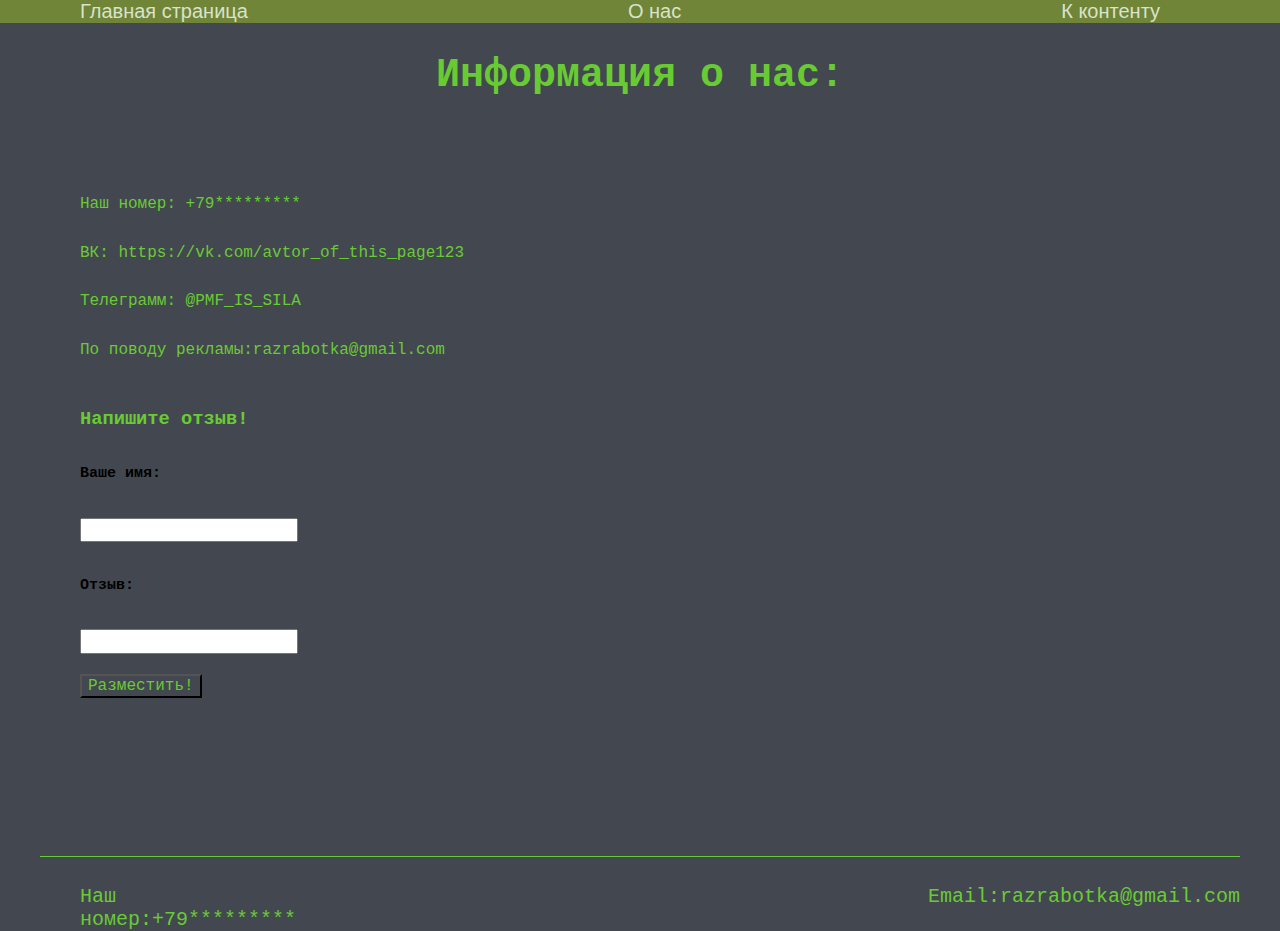
<file: AboutUs.html>
<!DOCTYPE html>
<html lang="en">
<head>
  <meta charset="UTF-8">
  <meta name="viewport" content="width=device-width, initial-scale=1.0">
  <link rel="stylesheet" href ="CSS/norm.css">
  <link rel="stylesheet" href ="CSS/style.css">
  <title>Document</title>
</head>
<body>
  <div class ="wrapper">
  <header class="header"> 
  
    <div class="container">

    <nav class="menu">
      <ul class = "navigation_menu">
        <li class="menu_item"><a href="index.html" class="HeadLink">Главная страница</a></li>
        <li class="menu_item"><a href="#" class="HeadLink">О нас</a></li>
        <li class="menu_item"><a href="Content.html" class="HeadLink">К контенту</a></li>
      </ul>
    </nav>
  </div>
  </header>
  <main class="main">
             <div class="container">
                <section class = "Useful_info_bar">
                    <h2 class = "about_us_header">Информация о нас:</h2>
                     <ul class="about_us_list">
                        <li class="about_us_item">Наш номер: +79*********</li>
                        <li class="about_us_item">ВК: https://vk.com/avtor_of_this_page123</li>
                        <li class="about_us_item">Телеграмм: @PMF_IS_SILA</li>
                        <li class="about_us_item">По поводу рекламы:razrabotka@gmail.com</li>
                     </ul>

                </section>
                <section class = "feedback">
                  <h3 class = "feedback_title">Напишите отзыв!</h3>
                  
                  
                  <h6 class="input_header"> Ваше имя:</h6>
                  <input class="input1" type="text">
                  <h6 class = "input_header">Отзыв:</h6>
                  <input class = "input2"type="text">
                 
                  <button onclick="addReview()"class="feedback_button">Разместить!</button>
                  <div class = "reviews_container"></div>
                </section>
             </div>
  </main>
  <footer class="footer"> 
    <div class="container">
      <div class = "footer_list">
        <hr>
        <ul class="footer_ul">
          <li class="footer_list_item">Наш номер:+79*********</li>
          <li class="footer_list_item">Email:razrabotka@gmail.com</li>
        </ul>
      </div>
    </div>
     </footer>
    </div>

  <script src="main.js"></script>
</body>
</html>
</file>
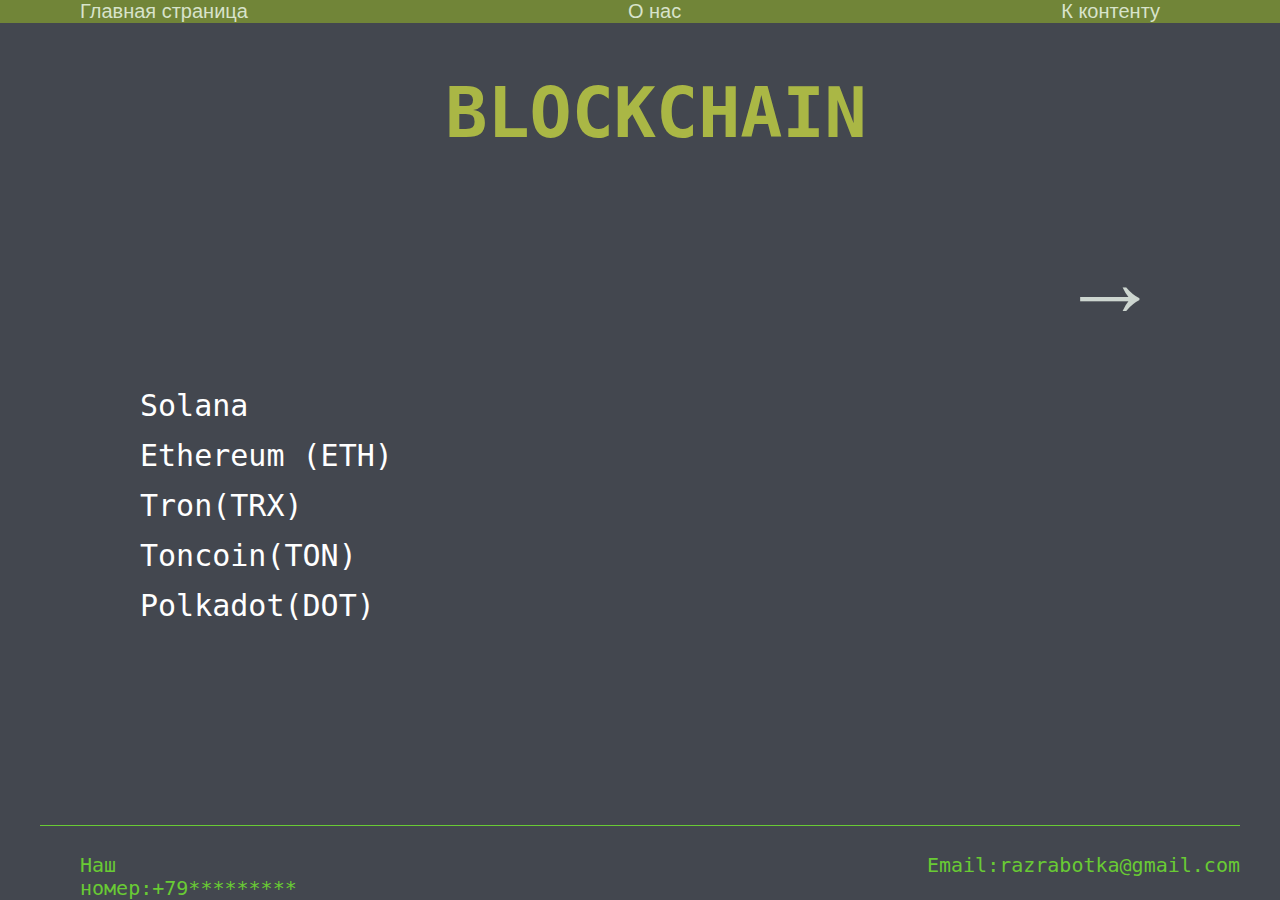
<file: BlockChain.html>
<!DOCTYPE html>
<html lang="en">
<head>
  <meta charset="UTF-8">
  <meta name="viewport" content="width=device-width, initial-scale=1.0">
  <link rel="stylesheet" href ="CSS/norm.css">
  <link rel="stylesheet" href ="CSS/style.css">
  <title>Document</title>
</head>
<body>
    <div class="wrapper">
  <header class="header">
  
    <div class="container">

    <nav class="menu">
      <ul class = "navigation_menu">
        <li class="menu_item"><a href="index.html" class="HeadLink">Главная страница</a></li>
        <li class="menu_item"><a href="AboutUs.html" class="HeadLink">О нас</a></li>
        <li class="menu_item"><a href="Content.html" class="HeadLink">К контенту</a></li>
      </ul>
    </nav>
  </div>
  </header>
  <main class="main1">
    <section class="content_CBCD">
        <div class="container">
          <h1 class = "CBCD_title">Blockchain</h1>
          <div class="escape"><a class = "escape_link" href="Content.html">→</a></div>
          <div class="links">
           <a class="Coins_info_Link"href="#" onclick="showParagraphP('.unvisible_B_paragraph',event)">Solana</a>
          <p style="display: none; " class = "unvisible_B_paragraph"> 
            <span class ="span_text">Solana (SOL)</span> — это высокофункциональный проект с открытым исходным кодом, 
            который опирается на свободный характер блокчейн технологий для создания децентрализованных финансовых (DeFi) решений. 
            Протокол Solana предназначен для облегчения создания децентрализованных приложений (DApp). 
            <a class = "CMCLink" href="https://coinmarketcap.com/currencies/solana/">Подробнее:</a></p>
            <a class="Coins_info_Link"href="#" onclick="showParagraphP('.unvisible_B_paragraph1',event)">Ethereum (ETH)</a>
          <p style="display: none; " class = "unvisible_B_paragraph1"> 
            <span class ="span_text"> Ethereum (ETH)</span> - это платформа смарт-контрактов, которая позволяет разработчикам создавать децентрализованные приложения (DApps) на своем блокчейне. 
            Ether (ETH) - это нативная цифровая валюта платформы Ethereum.          
            <a class = "CMCLink" href="https://coinmarketcap.com/currencies/ethereum/">Подробнее:</a></p>
            <a class="Coins_info_Link"href="#" onclick="showParagraphP('.unvisible_B_paragraph2',event)">Tron(TRX)</a>
          <p style="display: none; " class = "unvisible_B_paragraph2"> 
            <span class ="span_text"> TRON (TRX)</span> - это операционная система на основе блокчейна, цель которой - обеспечить пригодность этой технологии для ежедневного использования. 
            В то время как Bitcoin может обрабатывать до шести транзакций в секунду, а Ethereum - до 25, TRON утверждает, что его сеть рассчитана на 2 000 TPS.         
            <a class = "CMCLink" href="https://coinmarketcap.com/currencies/tron/">Подробнее:</a></p>
            <a class="Coins_info_Link"href="#" onclick="showParagraphP('.unvisible_B_paragraph3',event)">Toncoin(TON)</a>
            <p style="display: none; " class = "unvisible_B_paragraph3"> 
              <span class ="span_text">Toncoin (TON)</span> - это децентрализованный блокчейн первого уровня, разработанный в 2018 году мессенджером Telegram. Затем проект был заброшен, 
              им занялся фонд TON и переименовал его из "Telegram Open Network" в "The Open Network".         
              <a class = "CMCLink" href="https://coinmarketcap.com/currencies/toncoin/">Подробнее:</a></p>
              <a class="Coins_info_Link"href="#" onclick="showParagraphP('.unvisible_B_paragraph4',event)">Polkadot(DOT)</a>
              <p style="display: none; " class = "unvisible_B_paragraph4"> 
                <span class ="span_text">Polkadot (DOT)</span> — это многоцепочечный протокол сегментирования (sharding multichain protocol) с 
                открытым исходным кодом, который облегчает кроссчейн передачу любых данных или типов активов, 
                а не только токенов, 
                и таким образом обеспечивает совместимость широкому спектру блокчейнов друг с другом. 
                <a class = "CMCLink" href="https://coinmarketcap.com/currencies/polkadot-new/">Подробнее:</a></p>

        </div>
    </section>
        
            
  </main>
  <footer class="footer"> 
    <div class="container">
      <div class = "footer_list">
        <hr>
        <ul class="footer_ul">
          <li class="footer_list_item">Наш номер:+79*********</li>
          <li class="footer_list_item">Email:razrabotka@gmail.com</li>
        </ul>
      </div>
    </div>
     </footer>
    </div>

  <script src="main.js">
    
  </script>
</body>
</html>
</file>
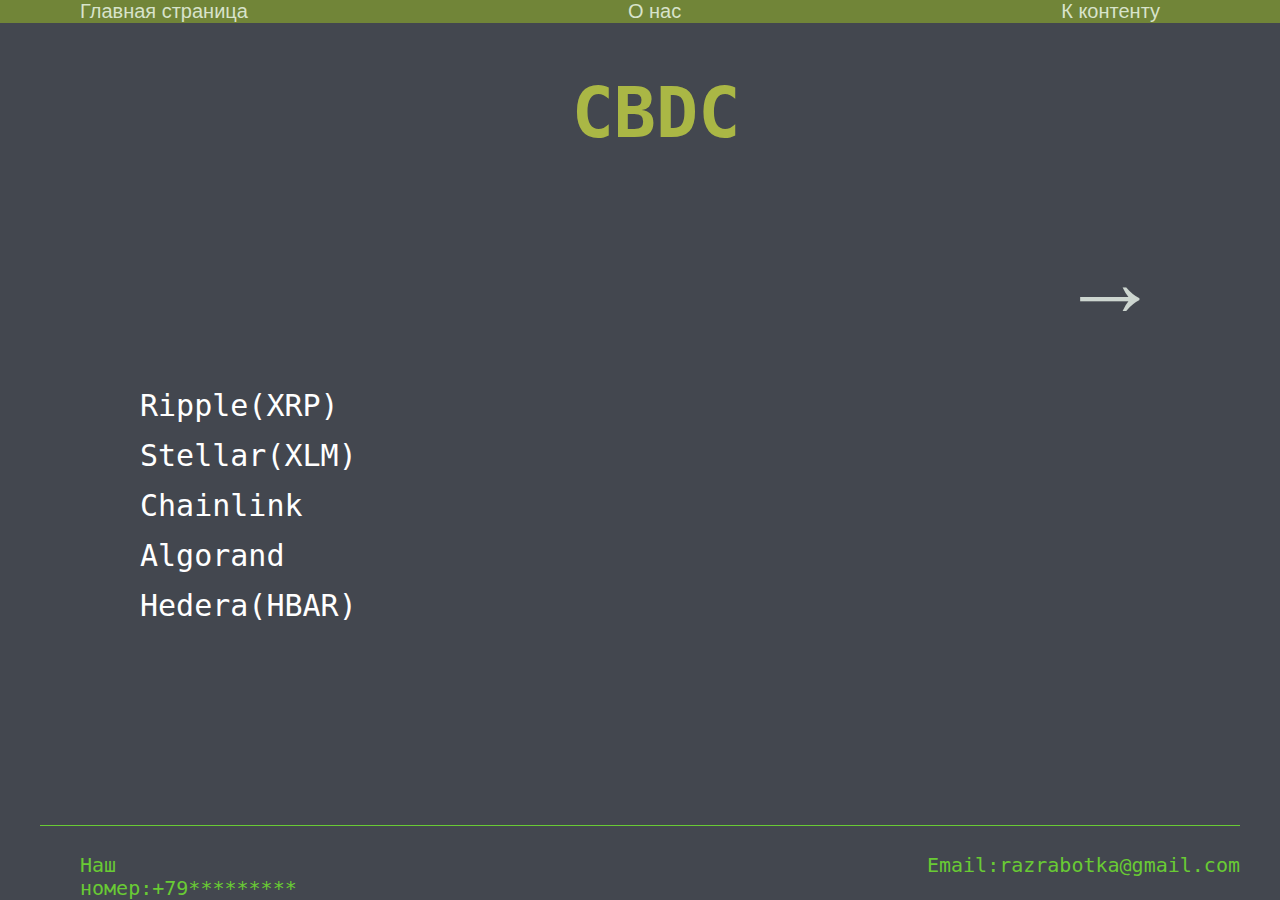
<file: CBCD.html>
<!DOCTYPE html>
<html lang="en">
<head>
  <meta charset="UTF-8">
  <meta name="viewport" content="width=device-width, initial-scale=1.0">
  <link rel="stylesheet" href ="CSS/norm.css">
  <link rel="stylesheet" href ="CSS/style.css">
  <title>Document</title>
</head>
<body>
    <div class="wrapper">
  <header class="header">
  
    <div class="container">

    <nav class="menu">
      <ul class = "navigation_menu">
        <li class="menu_item"><a href="index.html" class="HeadLink">Главная страница</a></li>
        <li class="menu_item"><a href="AboutUs.html" class="HeadLink">О нас</a></li>
        <li class="menu_item"><a href="Content.html" class="HeadLink">К контенту</a></li>
      </ul>
    </nav>
  </div>
  </header>
  <main class="main1">
    <section class="content_CBCD">
        <div class="container">
          <h1 class = "CBCD_title">CBDС</h1>
          <div class="escape"><a class = "escape_link" href="Content.html">→</a></div>
          <div class="links">
           <a class="Coins_info_Link"href="#" onclick="showParagraphP('.unvisible_CBCD_paragraph',event)">Ripple(XRP)</a>
          <p style="display: none; " class = "unvisible_CBCD_paragraph"> 
            <span class ="span_text">Ripple</span> - Собственная криптовалюта Ripple, криптовалютной платежной системы, созданной Ripple Labs Inc. 
            XRP - это её "цифровой актив, созданный для глобальных платежей", подразумевая, 
            что Ripple планирует соперничать с денежными переводами, 
            обычно осуществляемыми традиционной банковской системой. 
            <a class = "CMCLink" href="https://coinmarketcap.com/currencies/xrp/">Подробнее:</a></p>

            <a class="Coins_info_Link"href="#" onclick="showParagraphP('.unvisible_CBCD_paragraph1',event)">Stellar(XLM)</a>
          <p style="display: none; " class = "unvisible_CBCD_paragraph1"> 
            <span class ="span_text"> Stellar (XLM)</span> — это блокчейн сеть, распределенная, с открытым исходным кодом и принадлежащая сообществу. 
            Она используемая для облегчения трансферов между активами. Stellar стремится облегчить эти переводы за доли копейки,
             стремясь при этом быть открытой финансовой системой и обеспечить людей с любым уровнем дохода доступом к недорогим финансовым услугам.
            <a class = "CMCLink" href="https://coinmarketcap.com/currencies/stellar/">Подробнее:</a></p>

            <a class="Coins_info_Link"href="#" onclick="showParagraphP('.unvisible_CBCD_paragraph2',event)">Chainlink</a>
          <p style="display: none; " class = "unvisible_CBCD_paragraph2"> 
            <span class ="span_text"> Chainlink (LINK)</span>, криптовалюта, являющаяся родной для децентрализованной оракловой сети Chainlink,
             используется для оплаты труда операторов узлов. Поскольку в сети Chainlink действует система репутации, поставщики узлов, имеющие большое количество LINK, могут быть вознаграждены более крупными контрактами, 
            в то время как неспособность предоставить точную информацию приводит к вычету токенов. 
            <a class = "CMCLink" href="https://coinmarketcap.com/currencies/chainlink/">Подробнее:</a></p>
            <a class="Coins_info_Link"href="#" onclick="showParagraphP('.unvisible_CBCD_paragraph3',event)">Algorand</a>
          <p style="display: none; " class = "unvisible_CBCD_paragraph3"> 
            <span class ="span_text"> Algorand (ALGO)</span> - это самоподдерживающаяся децентрализованная сеть на базе блокчейна,
             которая поддерживает широкий спектр приложений. Эти системы безопасны, 
             масштабируемы и эффективны и обладают всеми критически важными свойствами, 
            необходимыми для эффективности приложений в реальном мире. 
            <a class = "CMCLink" href="https://coinmarketcap.com/currencies/algorand/">Подробнее:</a></p>
            <a class="Coins_info_Link"href="#" onclick="showParagraphP('.unvisible_CBCD_paragraph4',event)">Hedera(HBAR)</a>
          <p style="display: none; " class = "unvisible_CBCD_paragraph4"> 
            <span class ="span_text"> Hedera Hashgraph (HBAR)</span>, заявленная как «трастовый уровень Интернета» 
            ("trust layer of the internet"), представляет собой общедоступную сеть,
             которая позволяет отдельным лицам и компаниям создавать мощные децентрализованные приложения (DApps).
              Она разработана как более справедливая и эффективная система, способная устранить некоторые ограничения,
               с которыми сталкиваются более старые блокчейн платформы, 
            такие как низкая производительность и нестабильность.
            <a class = "CMCLink" href="https://coinmarketcap.com/currencies/hedera/">Подробнее:</a></p>
        </div>
    </section>
        
            
  </main>
  <footer class="footer"> 
    <div class="container">
      <div class = "footer_list">
        <hr>
        <ul class="footer_ul">
          <li class="footer_list_item">Наш номер:+79*********</li>
          <li class="footer_list_item">Email:razrabotka@gmail.com</li>
        </ul>
      </div>
    </div>
     </footer>
    </div>

  <script src="main.js">
    
  </script>
</body>
</html>
</file>
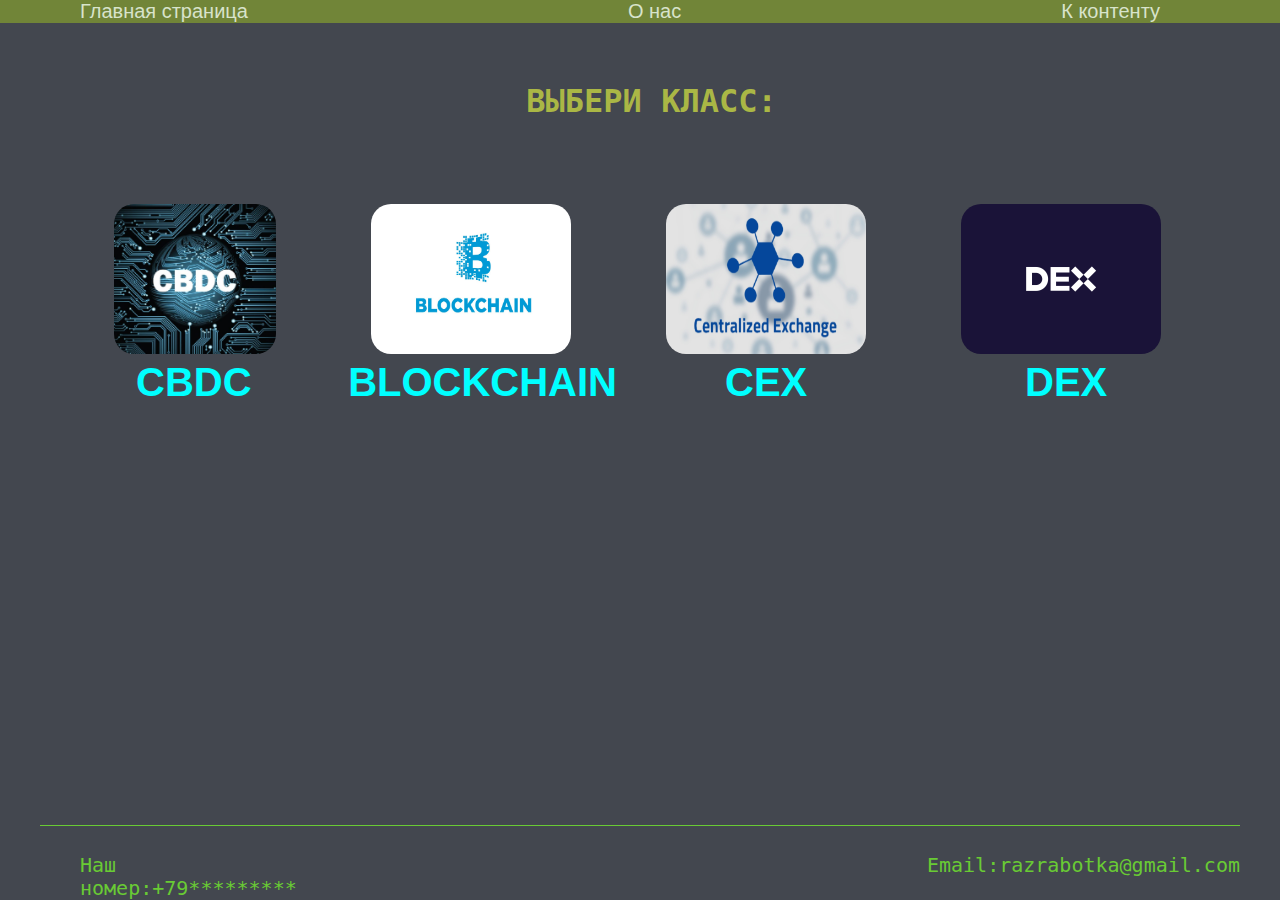
<file: Content.html>
<!DOCTYPE html>
<html lang="en">
<head>
  <meta charset="UTF-8">
  <meta name="viewport" content="width=device-width, initial-scale=1.0">
  <link rel="stylesheet" href ="CSS/norm.css">
  <link rel="stylesheet" href ="CSS/style.css">
  <title>Document</title>
</head>
<body>
  <div class = "wrapper">
  <header class="header">
  
    <div class="container">

    <nav class="menu">
      <ul class = "navigation_menu">
        <li class="menu_item"><a href="index.html" class="HeadLink">Главная страница</a></li>
        <li class="menu_item"><a href="AboutUs.html" class="HeadLink">О нас</a></li>
        <li class="menu_item"><a href="#" class="HeadLink">К контенту</a></li>
      </ul>
    </nav>
  </div>
  </header>
  
  <main class="Content_main">
    <h1 class="header_class">Выбери класс:</h1>
  <section class="Coin_class_choose">
    <a href="CBCD.html"class = "link_img"><img src="Pictures/CBCD.jpg" class="classimg"><h2 class="link_title4">CBDC</h2></a>
  <a href="BlockChain.html" class = "link_img"><img src="Pictures/BlockChain.jpg" alt="BlockChain"  class="classimg"><h2 class="link_title3">BLOCKCHAIN</h2></a></a>
    <a href="CEX.html" class = "link_img"><img src="Pictures/CEX2.jpg" alt="CEX"  class="classimg"><h2 class="link_title1">CEX</h2></a></a>
    <a href="DEX.html" class = "link_img"><img src="Pictures/dex.png" alt="DEX"  class="classimg"><h2 class="link_title2">DEX</h2></a>
  </section>

</main>
  </main>
  <footer class="footer"> 
    <div class="container">
      <div class = "footer_list">
        <hr>
        <ul class="footer_ul">
          <li class="footer_list_item">Наш номер:+79*********</li>
          <li class="footer_list_item">Email:razrabotka@gmail.com</li>
        </ul>
      </div>
    </div>
     </footer>
    </div>
  <script src="main.js"></script>
</body>

</html>
</file>
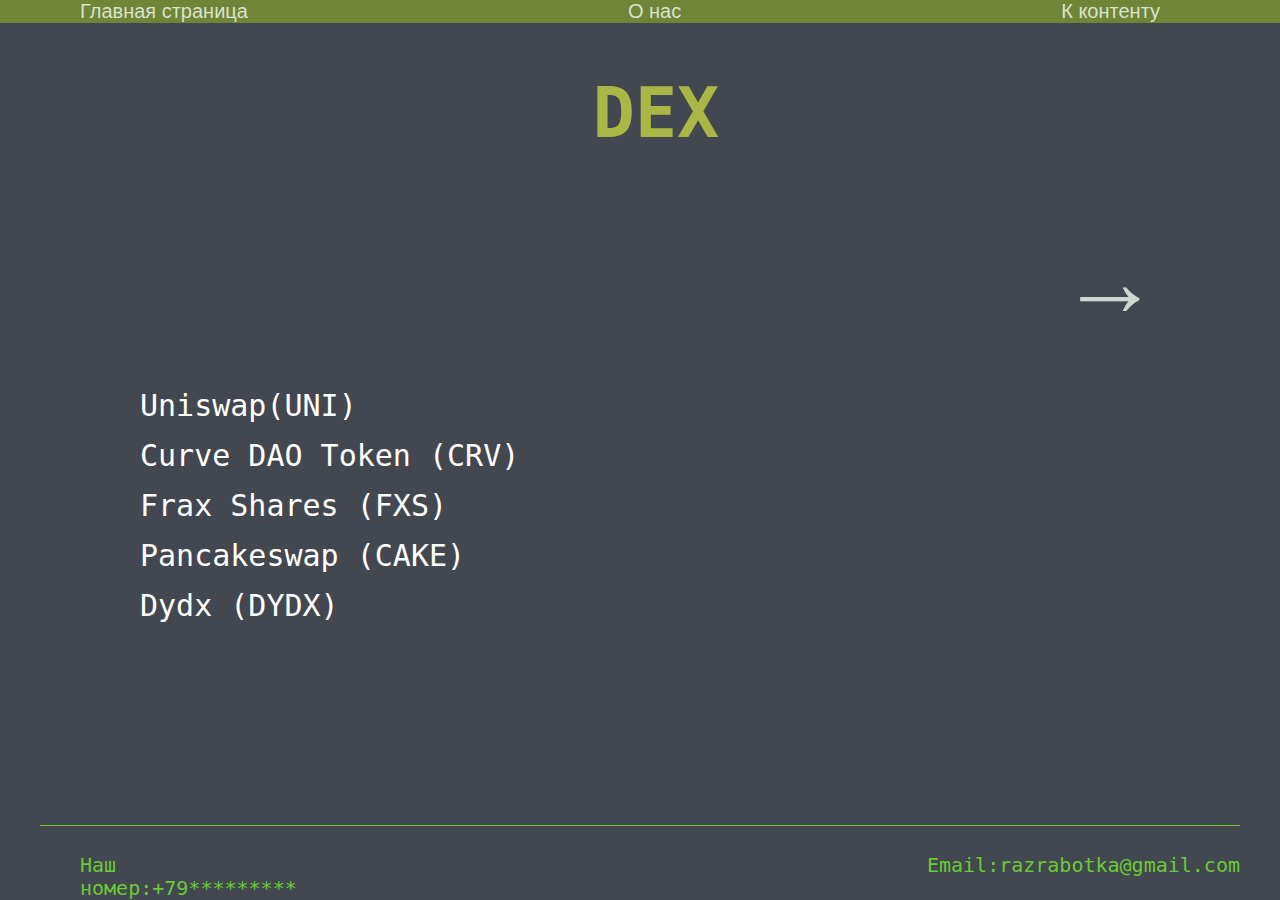
<file: DEX.html>
<!DOCTYPE html>
<html lang="en">
<head>
  <meta charset="UTF-8">
  <meta name="viewport" content="width=device-width, initial-scale=1.0">
  <link rel="stylesheet" href ="CSS/norm.css">
  <link rel="stylesheet" href ="CSS/style.css">
  <title>Document</title>
</head>
<body>
    <div class="wrapper">
  <header class="header">
  
    <div class="container">

    <nav class="menu">
      <ul class = "navigation_menu">
        <li class="menu_item"><a href="index.html" class="HeadLink">Главная страница</a></li>
        <li class="menu_item"><a href="AboutUs.html" class="HeadLink">О нас</a></li>
        <li class="menu_item"><a href="Content.html" class="HeadLink">К контенту</a></li>
      </ul>
    </nav>
  </div>
  </header>
  <main class="main1">
    <section class="content_CBCD">
        <div class="container">
          <h1 class = "CBCD_title">DEX</h1>
          
          <div class="escape"><a class = "escape_link" href="Content.html">→</a></div>
        
          <div class="links">
           <a class="Coins_info_Link"href="#" onclick="showParagraphP('.unvisible_D_paragraph',event)">Uniswap(UNI) </a>
          <p style="display: none; " class = "unvisible_D_paragraph"> 
            <span class ="span_text"> Uniswap (UNI)</span> — это популярный протокол децентрализованной торговли, 
            известный своей ролью в облегчении автоматической торговли токенами 
            децентрализованных финансов (DeFi). 
            Uniswap это пример автоматического маркетмейкера (AMM).
            <a class = "CMCLink" href="https://coinmarketcap.com/currencies/uniswap/">Подробнее:</a></p>
            <a class="Coins_info_Link"href="#" onclick="showParagraphP('.unvisible_D_paragraph1',event)">Curve DAO Token (CRV)</a>
          <p style="display: none; " class = "unvisible_D_paragraph1"> 
            <span class ="span_text"> Curve Finance (CRV)</span> — это децентрализованная биржа стейблкоинов, использующая автоматизированного маркет-мейкера (AMM) для управления ликвидностью.
            После запуска в январе 2020 года, Curve к сегодняшнему дню стала синонимом феномена децентрализованных финансов (DeFi) и во второй половине 2020 года наблюдает значительный рост.  
            <a class = "CMCLink" href="https://coinmarketcap.com/currencies/curve-dao-token/">Подробнее:</a></p>
            <a class="Coins_info_Link"href="#" onclick="showParagraphP('.unvisible_D_paragraph2',event)">Frax Shares (FXS)</a>
          <p style="display: none; " class = "unvisible_D_paragraph2"> 
            <span class ="span_text">Протокол Frax Shares (FXS)</span> — это первая система стейблкоинов с дробным алгоритмом. Frax имеет открытый исходный код, 
            не требует разрешений и полностью привязан к сети — в настоящее время он реализован на Ethereum (с возможными кросс-цепными реализациями в будущем). 
            Конечная цель протокола Frax — предоставить высокомасштабируемые, децентрализованные, алгоритмические деньги вместо цифровых активов с фиксированной поставкой, таких как BTC.          
            <a class = "CMCLink" href="https://coinmarketcap.com/currencies/frax-share/">Подробнее:</a></p>
            <a class="Coins_info_Link"href="#" onclick="showParagraphP('.unvisible_D_paragraph3',event)">Pancakeswap (CAKE)</a>
            <p style="display: none; " class = "unvisible_D_paragraph3"> 
              <span class ="span_text">PancakeSwap (CAKE)</span> — это автоматизированный маркет-мейкер (AMM) — приложение децентрализованных 
                финансов (DeFi), которое позволяет пользователям обменивать токены, 
                обеспечивая ликвидность через доходное фермерство и комиссионные платежи.       
              <a class = "CMCLink" href="https://coinmarketcap.com/currencies/pancakeswap/">Подробнее:</a></p>
              <a class="Coins_info_Link"href="#" onclick="showParagraphP('.unvisible_D_paragraph4',event)">Dydx (DYDX) </a>
              <p style="display: none; " class = "unvisible_D_paragraph4"> 
               <span class ="span_text"> DYDX (dYdX)</span> — это токен управления для протокола уровня 2 одноименной некастодиальной 
                децентрализованной биржи криптовалют. Он служит для облегчения работы уровня 2 и позволяет трейдерам, поставщикам ликвидности и партнерам внести свой вклад в определение будущего протокола как сообщества. Владельцам токенов предоставляется право предлагать изменения на уровне 2 dYdX, 
                а также возможность получить выгоду от ставок на токены и скидок на торговые комиссии.
                <a class = "CMCLink" href="https://coinmarketcap.com/currencies/dydx-ethdydx/">Подробнее:</a></p>

        </div>
    </section>
        
            
  </main>
  <footer class="footer"> 
    <div class="container">
      <div class = "footer_list">
        <hr>
        <ul class="footer_ul">
          <li class="footer_list_item">Наш номер:+79*********</li>
          <li class="footer_list_item">Email:razrabotka@gmail.com</li>
        </ul>
      </div>
    </div>
     </footer>
    </div>

  <script src="main.js">
    
  </script>
</body>
</html>
</file>
<file: CSS/style.css>
html,body
{
  font-family: 'Roboto Mono', monospace;
  height: 100%;
  
}
.wrapper
{
  min-height: 100%;
  display: flex;
  flex-direction: column;
}
.main
{
  flex-grow: 1;
  height: auto;
}
.header
{
  font-family: 'Roboto Mono', monospace;
    background-color: rgb(113 133 56);
}
.container
{
 
    max-width: 1200px;
    margin: 0 auto;
    padding: 0 15px;
    
}
.nav
{
   display:flex;
  align-items: center;
}
.navigation_menu
{
    display: flex;
    list-style: none;
    gap: 350px;
    margin: 0 auto;
    
    
}
.menu_item
{
  padding-right: 30px;
  
}
a
{
  text-decoration: none;
  color:rgb(245 255 245 / 78%); 
  font-size: 20px; 
  font-weight: 400;
  font-family: 'Segoe UI', Tahoma, Geneva, Verdana, sans-serif;
}
.headline
{
  padding-top: 40px;
  text-align: center;
  background-color:#43474f;
}

h1
{
  padding-left: 23px;
  padding-bottom: 20px;
  color:rgb(200 215 67 / 78%);
  text-transform: uppercase;
  margin: 0;
}
.Bitok
{
  filter: drop-shadow(5px 5px 5px #222);
  width: 50%;
}
h2
{
  color:#69cb34;
  font-size: 40px;
  margin: 0;
}
.info_bar
{
  padding-top: 130px;
  background-color: #43474f;
}
p
{
  max-width: 800px;
  font-size: 30px;
}

.second_paragraph
{
  padding-bottom:20px ;
  margin-bottom: 0;
}
.About_Us
{
  color: #69cb34;
  display: flex;
}
.img1
{
   max-width: 420px;
  max-height: 250px;
   padding-bottom: 50px;
}
.choose
{
  
  background-color: #43474f;
}
.choose_flex
{
  padding-left:300px;

  text-align: center;
  display: flex;
 padding-top:80px;
}
.CryptoLogo
{
  display: block;
  max-width: 160px;
  max-height: 50px;
}
.ChooseLink
{
  font-weight: 700;
  color: #69cb34;
}
.chosePack
{
  
  padding-right: 100px;
  max-width: 500px;

}
.Choose_title
{
  text-align: center;
}
footer
{
  font-family: 'Roboto Mono', monospace;
  width:100%;
  padding-top: 150px;
  background-color: #43474f;
  
}
.footer_ul
{
  max-width: 1200px;
  gap: 620px;
  display: flex;
  padding-top: 20px;
  margin: 0 auto;
  list-style: none;
 
}
.footer_list_item
{
  color: #69cb34;
  font-size: 20px;
}
hr
{
  background-color:#69cb34;
   height: 1px; 
   border: 0;
}
.classimg
{
  border-radius: 20px 20px 20px 20px;
  margin-left: 95px;
  height: 150px;
  max-width: 200px;
}
.Coin_class_choose
{
  padding-right: 100px;
  align-items: center;
  justify-content: center;
 padding-top: 5%;
  display: flex;
  background-color: #43474f;
}
.header_class
{
  display: flex;
  justify-content: center;
  align-items: center;
  padding-top: 60px;
  background-color: #43474f;
}
.link_title2
{
  margin-left: 125px;
  max-width: 150px;
  text-align: center;
  color: aqua;
}

.link_title1
{
  margin-left: 120px;
  max-width: 150px;
  text-align: center;
  color: aqua;
}

.link_title3
{
  margin-left: 72px;
  max-width: 150px;
  text-align: center;
  color: aqua;
}
.link_title4
{
  margin-left: 100px;
  max-width: 150px;
  text-align: center;
  color: aqua;
}
.CBCD_title
{
  font-size: 70px;
  padding-left: 32px;
  padding-top: 50px;
  text-align: center;
}
.Coins_info_Link
{
  font-family: 'Roboto Mono', monospace;
  color: white;
  height:50px;
  display: block;
  font-size: 30px;
}
.Coins_info_Link:hover
{
  color: #69cb34;
  }
  .links
  {
    height: auto;
    padding-left: 100px;
    padding-top: 100px;
    color: #69cb34;
  }
.content_CBCD
{
  background-color: #43474f;
  height: auto;
  flex-grow: 1;
  
 
}
.unvisible_CBCD_paragraph
{
  color: #69cb34;
  background-color:#43474f;
  
}
.CMCLink
{
  font-size: 30px;
}
.CMCLink:hover
{
  text-decoration: underline;
}
.main1
{display: flex;
  flex-grow: 1;
  height: auto;
}
.escape
{
  max-width: 200px;
  position: relative;
  left:85%;
  top: 50px;
}
.escape_link
{
  font-size: 100px;
  box-sizing: border-box;

}
.escape_link:hover
{
  color: #69cb34;

}
.wrapper
{
  min-height: 100%;
  display: flex;
  flex-direction: column;
}
.Content_main 
{
  width: 100%;
  background-color: #43474f;
  flex-grow: 1;
}
.about_us_list
{
  padding-top: 50px;
  list-style: none;
}

.about_us_header
{
  padding-top: 30px;
  text-align: center;
}
.about_us_item
{
  

  color: #69cb34;
  padding-top: 30px;
}

.main
{
  font-family: 'Roboto Mono', monospace;
  background-color: #43474f;
}
.span_text{
  color: white;
}
.feedback{
  margin-top: 50px;
  margin-left: 40px;
}
.feedback_button
{
  margin-top: 20px;
}
.input_header
{
  font-size: 15px;
}
input{
  display: block;
}
.review
{
  padding-top: 50px;
  max-width: 1000px;

  word-wrap: break-word;
}
.reviews_container
{
  
  max-width: 1000px;
}
button
{
  color: #69cb34;
  background-color: #43474f;
}
.feedback_title{
  color: #69cb34;
}
</file>
<file: CSS/norm.css>
/*! normalize.css v8.0.1 | MIT License | github.com/necolas/normalize.css */

/* Document
   ========================================================================== */

/**
 * 1. Correct the line height in all browsers.
 * 2. Prevent adjustments of font size after orientation changes in iOS.
 */

 html {
  line-height: 1.15; /* 1 */
  -webkit-text-size-adjust: 100%; /* 2 */
}

/* Sections
   ========================================================================== */

/**
 * Remove the margin in all browsers.
 */

body {
  margin: 0;
}

/**
 * Render the `main` element consistently in IE.
 */

main {
  display: block;
}

/**
 * Correct the font size and margin on `h1` elements within `section` and
 * `article` contexts in Chrome, Firefox, and Safari.
 */

h1 {
  font-size: 2em;
  margin: 0.67em 0;
}

/* Grouping content
   ========================================================================== */

/**
 * 1. Add the correct box sizing in Firefox.
 * 2. Show the overflow in Edge and IE.
 */

hr {
  box-sizing: content-box; /* 1 */
  height: 0; /* 1 */
  overflow: visible; /* 2 */
}

/**
 * 1. Correct the inheritance and scaling of font size in all browsers.
 * 2. Correct the odd `em` font sizing in all browsers.
 */

pre {
  font-family: monospace, monospace; /* 1 */
  font-size: 1em; /* 2 */
}

/* Text-level semantics
   ========================================================================== */

/**
 * Remove the gray background on active links in IE 10.
 */

a {
  background-color: transparent;
}

/**
 * 1. Remove the bottom border in Chrome 57-
 * 2. Add the correct text decoration in Chrome, Edge, IE, Opera, and Safari.
 */

abbr[title] {
  border-bottom: none; /* 1 */
  text-decoration: underline; /* 2 */
  text-decoration: underline dotted; /* 2 */
}

/**
 * Add the correct font weight in Chrome, Edge, and Safari.
 */

b,
strong {
  font-weight: bolder;
}

/**
 * 1. Correct the inheritance and scaling of font size in all browsers.
 * 2. Correct the odd `em` font sizing in all browsers.
 */

code,
kbd,
samp {
  font-family: monospace, monospace; /* 1 */
  font-size: 1em; /* 2 */
}

/**
 * Add the correct font size in all browsers.
 */

small {
  font-size: 80%;
}

/**
 * Prevent `sub` and `sup` elements from affecting the line height in
 * all browsers.
 */

sub,
sup {
  font-size: 75%;
  line-height: 0;
  position: relative;
  vertical-align: baseline;
}

sub {
  bottom: -0.25em;
}

sup {
  top: -0.5em;
}

/* Embedded content
   ========================================================================== */

/**
 * Remove the border on images inside links in IE 10.
 */

img {
  border-style: none;
}

/* Forms
   ========================================================================== */

/**
 * 1. Change the font styles in all browsers.
 * 2. Remove the margin in Firefox and Safari.
 */

button,
input,
optgroup,
select,
textarea {
  font-family: inherit; /* 1 */
  font-size: 100%; /* 1 */
  line-height: 1.15; /* 1 */
  margin: 0; /* 2 */
}

/**
 * Show the overflow in IE.
 * 1. Show the overflow in Edge.
 */

button,
input { /* 1 */
  overflow: visible;
}

/**
 * Remove the inheritance of text transform in Edge, Firefox, and IE.
 * 1. Remove the inheritance of text transform in Firefox.
 */

button,
select { /* 1 */
  text-transform: none;
}

/**
 * Correct the inability to style clickable types in iOS and Safari.
 */

button,
[type="button"],
[type="reset"],
[type="submit"] {
  -webkit-appearance: button;
}

/**
 * Remove the inner border and padding in Firefox.
 */

button::-moz-focus-inner,
[type="button"]::-moz-focus-inner,
[type="reset"]::-moz-focus-inner,
[type="submit"]::-moz-focus-inner {
  border-style: none;
  padding: 0;
}

/**
 * Restore the focus styles unset by the previous rule.
 */

button:-moz-focusring,
[type="button"]:-moz-focusring,
[type="reset"]:-moz-focusring,
[type="submit"]:-moz-focusring {
  outline: 1px dotted ButtonText;
}

/**
 * Correct the padding in Firefox.
 */

fieldset {
  padding: 0.35em 0.75em 0.625em;
}

/**
 * 1. Correct the text wrapping in Edge and IE.
 * 2. Correct the color inheritance from `fieldset` elements in IE.
 * 3. Remove the padding so developers are not caught out when they zero out
 *    `fieldset` elements in all browsers.
 */

legend {
  box-sizing: border-box; /* 1 */
  color: inherit; /* 2 */
  display: table; /* 1 */
  max-width: 100%; /* 1 */
  padding: 0; /* 3 */
  white-space: normal; /* 1 */
}

/**
 * Add the correct vertical alignment in Chrome, Firefox, and Opera.
 */

progress {
  vertical-align: baseline;
}

/**
 * Remove the default vertical scrollbar in IE 10+.
 */

textarea {
  overflow: auto;
}

/**
 * 1. Add the correct box sizing in IE 10.
 * 2. Remove the padding in IE 10.
 */

[type="checkbox"],
[type="radio"] {
  box-sizing: border-box; /* 1 */
  padding: 0; /* 2 */
}

/**
 * Correct the cursor style of increment and decrement buttons in Chrome.
 */

[type="number"]::-webkit-inner-spin-button,
[type="number"]::-webkit-outer-spin-button {
  height: auto;
}

/**
 * 1. Correct the odd appearance in Chrome and Safari.
 * 2. Correct the outline style in Safari.
 */

[type="search"] {
  -webkit-appearance: textfield; /* 1 */
  outline-offset: -2px; /* 2 */
}

/**
 * Remove the inner padding in Chrome and Safari on macOS.
 */

[type="search"]::-webkit-search-decoration {
  -webkit-appearance: none;
}

/**
 * 1. Correct the inability to style clickable types in iOS and Safari.
 * 2. Change font properties to `inherit` in Safari.
 */

::-webkit-file-upload-button {
  -webkit-appearance: button; /* 1 */
  font: inherit; /* 2 */
}

/* Interactive
   ========================================================================== */

/*
 * Add the correct display in Edge, IE 10+, and Firefox.
 */

details {
  display: block;
}

/*
 * Add the correct display in all browsers.
 */

summary {
  display: list-item;
}

/* Misc
   ========================================================================== */

/**
 * Add the correct display in IE 10+.
 */

template {
  display: none;
}

/**
 * Add the correct display in IE 10.
 */

[hidden] {
  display: none;
}
</file>
